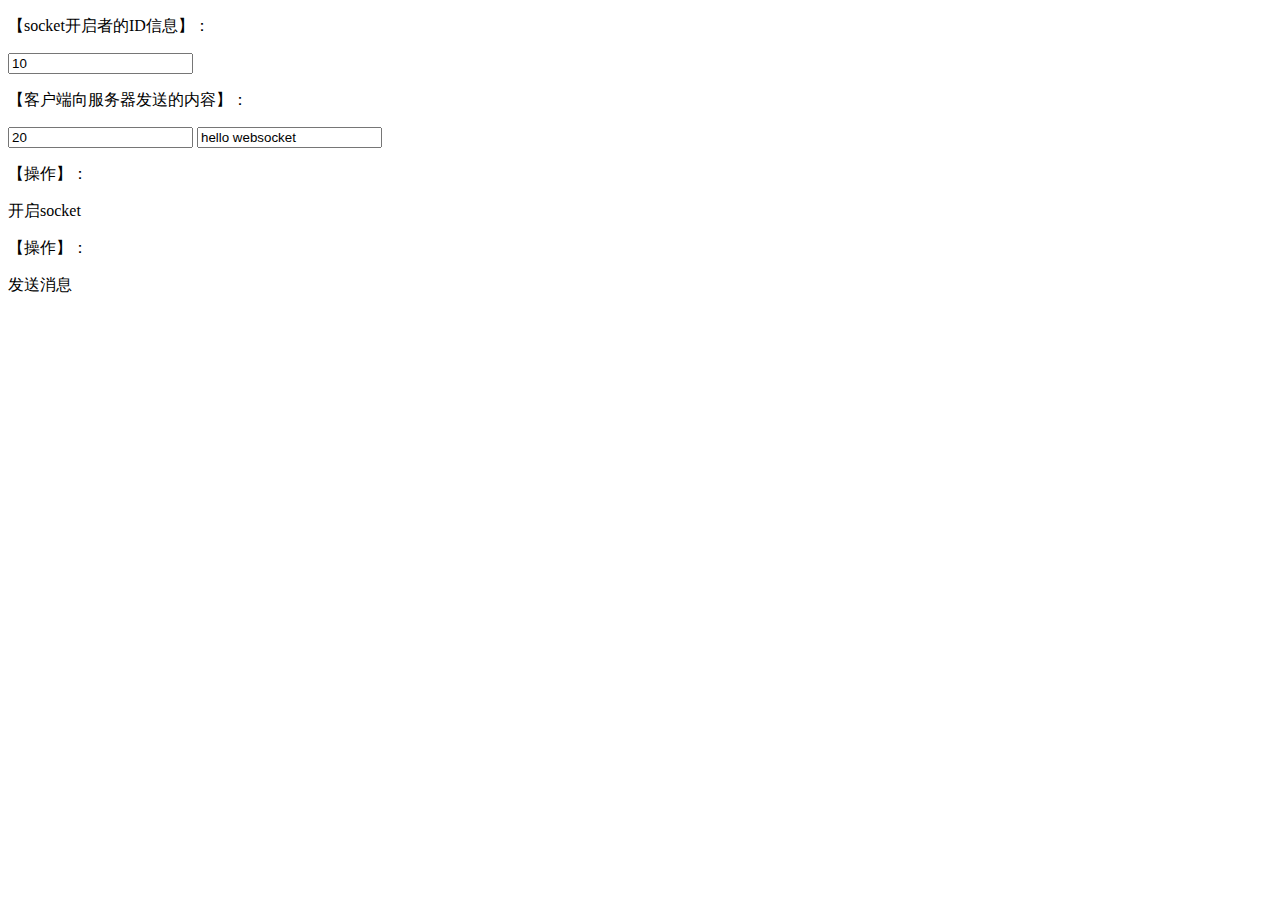
<file: 成单喜报 - 副本.html>
<!DOCTYPE html>
<html>
<head>
    <meta charset="utf-8">
    <title>websocket通讯</title>
</head>
<script src="https://cdn.staticfile.org/jquery/1.10.2/jquery.min.js"></script>

<script>
    let socket;
    function openSocket() {
	//60.216.20.210:8000/gateway
        //const socketUrl = "ws://192.168.7.236:8005/knowledge/learningRateServer?userId=123&clientTypeCode=IOS";
//const socketUrl = "ws://60.216.20.210:8000/gateway/knowledge/learningRateServer?userId=1057493197095178253&clientTypeCode=M&chapterId=1082158912423071744&classId=1088302900423168000&"+
		//				   "courseId=1082114525198553088&courseNameId=1082114525198553088&dateYear=2022&nodeId=&semesterId=111361";
		 //const socketUrl = "ws://192.168.7.213:8000/gateway/crm/websocketServer?userId=1057493197095178253&clientTypeCode=M";
		const socketUrl = "ws://192.168.7.43:8000/gateway/crm/websocketServer?userId=1057493197095178253&clientTypeCode=M";
		
        //const socketUrl = "ws://192.168.7.236:8005/knowledge/learningRateServer?userId=123";
        //const socketUrl = "ws://192.168.5.162:8000/gateway/knowledge/learningRateServer?userId=" + $("#userId").val();
		//const socketUrl = "wss://m2.xlcwx.com/gateway/knowledge/learningRateServer?userId=" + $("#userId").val();
		//const socketUrl = "wss://www.xlcwx.com/gateway/knowledge/learningRateServer?userId=" + $("#userId").val();
		//const socketUrl = "ws://192.168.7.213/gateway/knowledge/learningRateServer?userId=" + $("#userId").val();
        console.log(socketUrl);
        if(socket!=null){
            socket.close();
            socket=null;
        }
        socket = new WebSocket(socketUrl);
        //打开事件
        socket.onopen = function() {
            console.log("websocket已打开");
        };
        //获得消息事件
        socket.onmessage = function(msg) {
            console.log(msg.data);
            //发现消息进入,开始处理前端触发逻辑
        };
        //关闭事件
        socket.onclose = function() {
            console.log("websocket已关闭");
        };
        //发生了错误事件
        socket.onerror = function() {
            console.log("websocket发生了错误");
        }
    }
	function sleep(n) { //n表示的毫秒数
		var start = new Date().getTime();
		while (true) if (new Date().getTime() - start > n) break;
	}

    function sendMessage() {
	var classId = sj(2,1);
	
	var courseId = sj(2,1);
	
	var chapterId = sj(2,1);
	
	var nodeId = sj(3,1);
	
	var userId = '1046298555836666666';
	var currentSeeSec = 1;
/**    for (var i=0;i<10;i++)
    {
        sleep(200);
        var classId = 111;
        var courseId = 951753;
        var chapterId = 951753;
        var nodeId = 951753;
        var userId = '1046298555836666666';
        var currentSeeSec = i;
        socket.send('{"classId":"'+classId+'","courseId":"'+courseId+'","chapterId":"'+chapterId+'","nodeId":"'+nodeId+'","userId":"'+userId+'","videoDuration":"123","currentSeeSec":"'+currentSeeSec+
        '","videoTypeCode":"2","multiple":'+i+',"semesterId":"123","clientType":"123","liveStatus":"123","liveStartTime":"2022-06-09 16:32:47","courseNameId":"12","dateYear":"2022"}');
    }

**/

	// for (var i=0;i<110;i++)
	// {
	// 	var classId = sj(2,1);
	// 	var courseId = sj(2,1);
	// 	var chapterId = sj(2,1);
	// 	var nodeId = sj(3,1);
	// 	var userId = '1046298555836666666';
	// 	var currentSeeSec = sj(100,0);
	// 	socket.send('{"classId":"'+classId+'","courseId":"'+courseId+'","chapterId":"'+chapterId+'","nodeId":"'+nodeId+'","userId":"'+userId+'","videoDuration":"123","currentSeeSec":"'+currentSeeSec+
	// 	'","videoTypeCode":"2","multiple":"123","semesterId":"123","clientType":"123","liveStatus":"123","liveStartTime":"2022-06-09 16:32:47","courseNameId":"12","dateYear":"2022"}');
	// }
	/**sleep(1000);
	setInterval(function() { 
socket.send('{"classId":"'+classId+'","courseId":"'+courseId+'","chapterId":"'+chapterId+'","nodeId":"'+nodeId+'","userId":"'+userId+'","videoDuration":"123","currentSeeSec":"'+currentSeeSec+'","videoTypeCode":"2","multiple":"123","semesterId":"123","clientType":"123","liveStatus":"123","liveStartTime":"2022-06-09 16:32:47"}');
    },1000);**/
	
	
       
	//socket.send('{"classId":"'+classId+'","courseId":"'+courseId+'","chapterId":"'+chapterId+'","nodeId":"'+nodeId+'","userId":"'+userId+'","videoDuration":"123","currentSeeSec":"'
		//+currentSeeSec+'","videoTypeCode":"2","multiple":"123","semesterId":"123","clientType":"123","liveStatus":"1","liveStartTime":"2022-06-19 16:32:47","courseNameId":"123","dateYear":"2022"}');
	socket.send('{"classId":"1052383381817397248","courseId":"1052382378791538688","chapterId":"1052745898892726272","nodeId":"1052746670401392640","userId":"1057493197095178253","videoDuration":"123","currentSeeSec":'
	+currentSeeSec+',"videoTypeCode":"2","multiple":"1.0","semesterId":"84","clientType":"y","liveStatus":"0","liveStartTime":"2022-06-19 16:32:47","courseNameId":"437","dateYear":"2022"}');
		
		
// socket.send('{"toUserId":"'+$("#toUserId").val()+'","contentText":"'+$("#contentText").val()+'"}');		
//        console.log('{"toUserId":"'+$("#toUserId").val()+'","contentText":"'+$("#contentText").val()+'"}');
    }
	function test(){
//		socket.send('{"toUserId":"'+$("#toUserId").val()+'","contentText":"'+new Date()+'"}');
socket.send('ping');
	}
	function sj(x,y) {
    //x上限，y下限     
    var rand = parseInt(Math.random() * (x - y + 1) + y);
	return rand;
}
</script>
<body>

<div id="drawPanel"></div>


<p>【socket开启者的ID信息】：<div><input id="userId" name="userId" type="text" value="10"></div>
<p>【客户端向服务器发送的内容】：<div><input id="toUserId" name="toUserId" type="text" value="20">
    <input id="contentText" name="contentText" type="text" value="hello websocket"></div>
<p>【操作】：<div><a onclick="openSocket()">开启socket</a></div>
<p>【操作】：<div><a onclick="test()">发送消息</a></div>
</body>

</html>
</file>
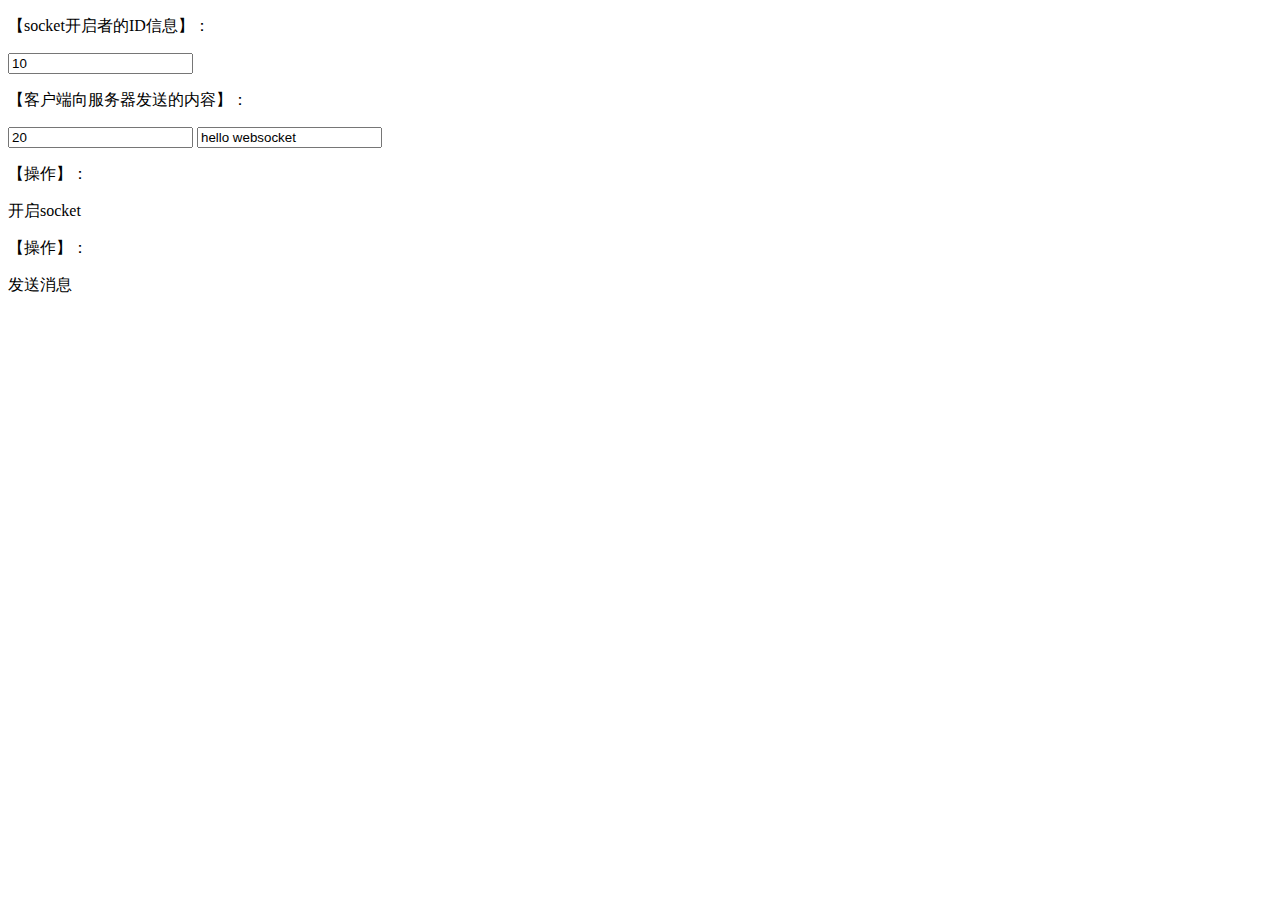
<file: 成单喜报.html>
<!DOCTYPE html>
<html>
<head>
    <meta charset="utf-8">
    <title>websocket通讯</title>
</head>
<script src="https://cdn.staticfile.org/jquery/1.10.2/jquery.min.js"></script>

<script>
    let socket;
    function openSocket() {
	//60.216.20.210:8000/gateway
        //const socketUrl = "ws://192.168.7.236:8005/knowledge/learningRateServer?userId=123&clientTypeCode=IOS";
//const socketUrl = "ws://60.216.20.210:8000/gateway/knowledge/learningRateServer?userId=1057493197095178253&clientTypeCode=M&chapterId=1082158912423071744&classId=1088302900423168000&"+
		//				   "courseId=1082114525198553088&courseNameId=1082114525198553088&dateYear=2022&nodeId=&semesterId=111361";
		const socketUrl = "ws://192.168.7.43:8013/crm/websocketServer?userId=1057493197095178253&clientTypeCode=M";
        //const socketUrl = "ws://192.168.7.236:8005/knowledge/learningRateServer?userId=123";
        //const socketUrl = "ws://192.168.5.162:8000/gateway/knowledge/learningRateServer?userId=" + $("#userId").val();
		//const socketUrl = "wss://m2.xlcwx.com/gateway/knowledge/learningRateServer?userId=" + $("#userId").val();
		//const socketUrl = "wss://www.xlcwx.com/gateway/knowledge/learningRateServer?userId=" + $("#userId").val();
		//const socketUrl = "ws://192.168.7.213/gateway/knowledge/learningRateServer?userId=" + $("#userId").val();
        console.log(socketUrl);
        if(socket!=null){
            socket.close();
            socket=null;
        }
        socket = new WebSocket(socketUrl);
        //打开事件
        socket.onopen = function() {
            console.log("websocket已打开");
        };
        //获得消息事件
        socket.onmessage = function(msg) {
            console.log(msg.data);
            //发现消息进入,开始处理前端触发逻辑
        };
        //关闭事件
        socket.onclose = function() {
            console.log("websocket已关闭");
        };
        //发生了错误事件
        socket.onerror = function() {
            console.log("websocket发生了错误");
        }
    }
	function sleep(n) { //n表示的毫秒数
		var start = new Date().getTime();
		while (true) if (new Date().getTime() - start > n) break;
	}

    function sendMessage() {
	var classId = sj(2,1);
	
	var courseId = sj(2,1);
	
	var chapterId = sj(2,1);
	
	var nodeId = sj(3,1);
	
	var userId = '1046298555836666666';
	var currentSeeSec = 1;
/**    for (var i=0;i<10;i++)
    {
        sleep(200);
        var classId = 111;
        var courseId = 951753;
        var chapterId = 951753;
        var nodeId = 951753;
        var userId = '1046298555836666666';
        var currentSeeSec = i;
        socket.send('{"classId":"'+classId+'","courseId":"'+courseId+'","chapterId":"'+chapterId+'","nodeId":"'+nodeId+'","userId":"'+userId+'","videoDuration":"123","currentSeeSec":"'+currentSeeSec+
        '","videoTypeCode":"2","multiple":'+i+',"semesterId":"123","clientType":"123","liveStatus":"123","liveStartTime":"2022-06-09 16:32:47","courseNameId":"12","dateYear":"2022"}');
    }

**/

	// for (var i=0;i<110;i++)
	// {
	// 	var classId = sj(2,1);
	// 	var courseId = sj(2,1);
	// 	var chapterId = sj(2,1);
	// 	var nodeId = sj(3,1);
	// 	var userId = '1046298555836666666';
	// 	var currentSeeSec = sj(100,0);
	// 	socket.send('{"classId":"'+classId+'","courseId":"'+courseId+'","chapterId":"'+chapterId+'","nodeId":"'+nodeId+'","userId":"'+userId+'","videoDuration":"123","currentSeeSec":"'+currentSeeSec+
	// 	'","videoTypeCode":"2","multiple":"123","semesterId":"123","clientType":"123","liveStatus":"123","liveStartTime":"2022-06-09 16:32:47","courseNameId":"12","dateYear":"2022"}');
	// }
	/**sleep(1000);
	setInterval(function() { 
socket.send('{"classId":"'+classId+'","courseId":"'+courseId+'","chapterId":"'+chapterId+'","nodeId":"'+nodeId+'","userId":"'+userId+'","videoDuration":"123","currentSeeSec":"'+currentSeeSec+'","videoTypeCode":"2","multiple":"123","semesterId":"123","clientType":"123","liveStatus":"123","liveStartTime":"2022-06-09 16:32:47"}');
    },1000);**/
	
	
       
	//socket.send('{"classId":"'+classId+'","courseId":"'+courseId+'","chapterId":"'+chapterId+'","nodeId":"'+nodeId+'","userId":"'+userId+'","videoDuration":"123","currentSeeSec":"'
		//+currentSeeSec+'","videoTypeCode":"2","multiple":"123","semesterId":"123","clientType":"123","liveStatus":"1","liveStartTime":"2022-06-19 16:32:47","courseNameId":"123","dateYear":"2022"}');
	socket.send('{"classId":"1052383381817397248","courseId":"1052382378791538688","chapterId":"1052745898892726272","nodeId":"1052746670401392640","userId":"1057493197095178253","videoDuration":"123","currentSeeSec":'
	+currentSeeSec+',"videoTypeCode":"2","multiple":"1.0","semesterId":"84","clientType":"y","liveStatus":"0","liveStartTime":"2022-06-19 16:32:47","courseNameId":"437","dateYear":"2022"}');
		
		
// socket.send('{"toUserId":"'+$("#toUserId").val()+'","contentText":"'+$("#contentText").val()+'"}');		
//        console.log('{"toUserId":"'+$("#toUserId").val()+'","contentText":"'+$("#contentText").val()+'"}');
    }
	function test(){
//		socket.send('{"toUserId":"'+$("#toUserId").val()+'","contentText":"'+new Date()+'"}');
socket.send('ping');
	}
	function sj(x,y) {
    //x上限，y下限     
    var rand = parseInt(Math.random() * (x - y + 1) + y);
	return rand;
}
</script>
<body>

<div id="drawPanel"></div>


<p>【socket开启者的ID信息】：<div><input id="userId" name="userId" type="text" value="10"></div>
<p>【客户端向服务器发送的内容】：<div><input id="toUserId" name="toUserId" type="text" value="20">
    <input id="contentText" name="contentText" type="text" value="hello websocket"></div>
<p>【操作】：<div><a onclick="openSocket()">开启socket</a></div>
<p>【操作】：<div><a onclick="test()">发送消息</a></div>
</body>

</html>
</file>
